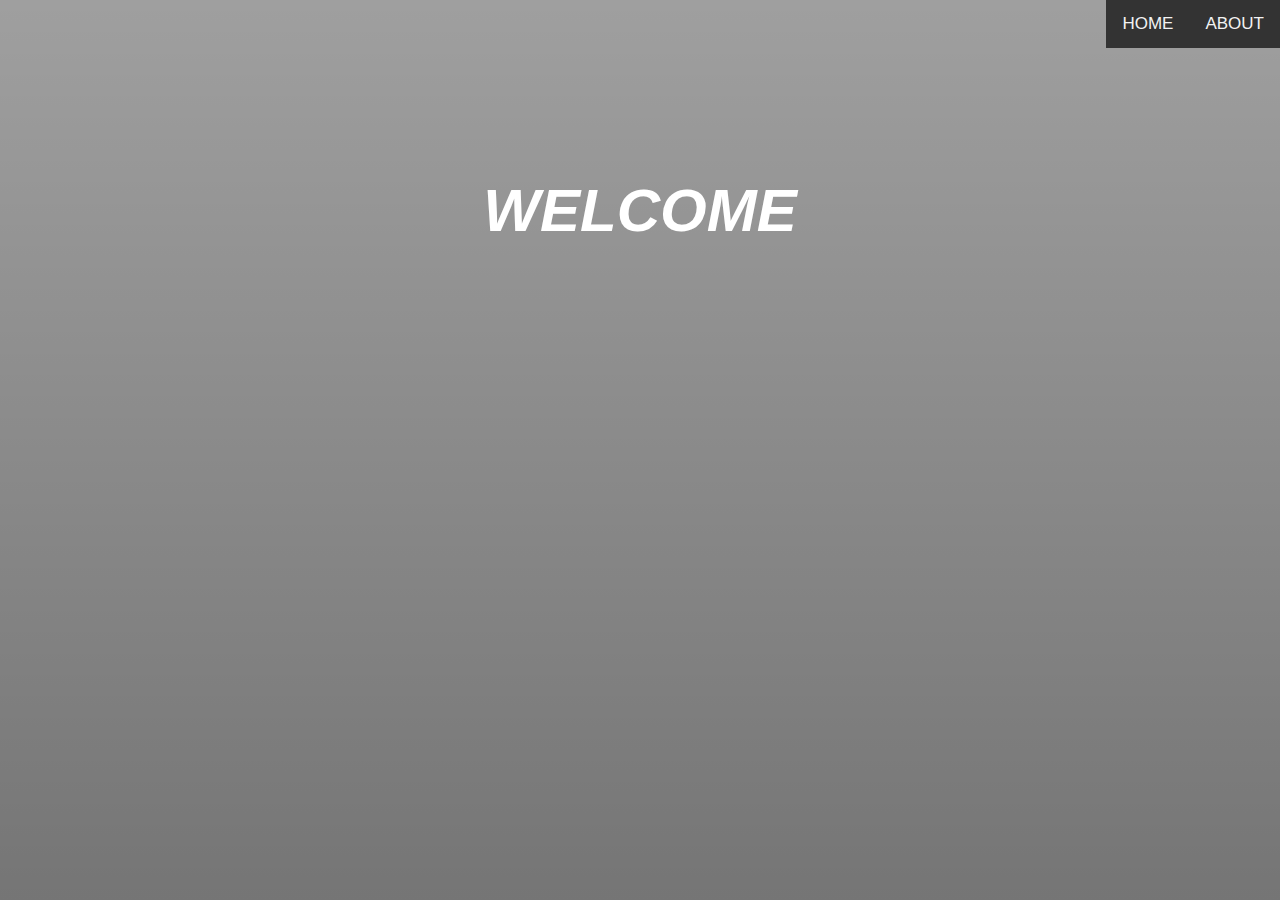
<file: index.html>
<!DOCTYPE html>
<html lang="en">
<head>
    <meta charset="UTF-8">
    <meta http-equiv="X-UA-Compatible" content="IE=edge">
    <meta name="viewport" content="width=device-width, initial-scale=1.0">
    <title>Document</title>
    <link rel="stylesheet" href="style.css">
    <link rel="stylesheet" href="about.html">

</head>
<body>
    <div class = " banner ">
        
        <div class="topnav">
            <a href="index.html">Home</a>
             <a href="about.html">about</a>
            </div>
          
    </div>
    <div class="content">
        <h1>WELCOME </h1> 
        <p></p>
        
    </div> 
    
   
    
</body>
</html>
</file>
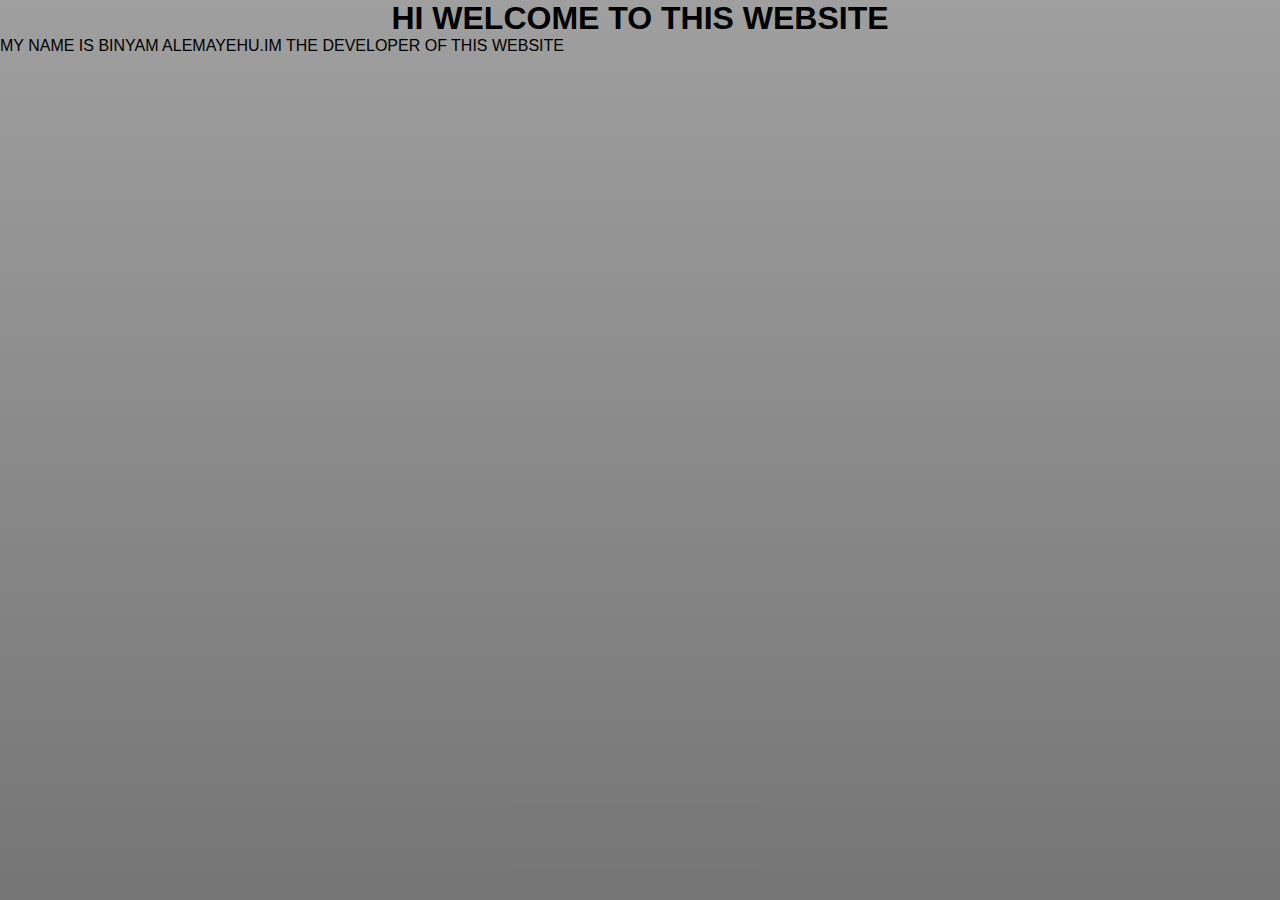
<file: about.html>
<!DOCTYPE html>
<html lang="en">
<head>
    <meta charset="UTF-8">
    <meta http-equiv="X-UA-Compatible" content="IE=edge">
    <meta name="viewport" content="width=device-width, initial-scale=1.0">
    <title>Document</title>
    <link rel="stylesheet" href="style1.css">
</head>
<body>
    <center>
        <h1> HI WELCOME TO THIS WEBSITE</h1> 
    </center>
   
   <p>MY NAME IS BINYAM ALEMAYEHU.IM THE DEVELOPER OF THIS WEBSITE</p>
 
</body>
</html>
</file>
<file: style.css>
*{
      margin: 0; 
     padding: 0;
      font-family: sans-serif; }
.banner {
width: 100%;
height: 100vh;
background-image: linear-gradient(rgba(0, 0, 0, 0.377),rgba(0, 0, 0, 0.541)),url();
background-size: cover;
background-position: center; }
.topnav {
    overflow: hidden;
    background-color: #333;
    position: absolute;
    right:0px ;
  }
  
  .topnav a {
    float: left;
    color: #f2f2f2;
    text-align: center;
    padding: 14px 16px;
    text-decoration: none;
    font-size: 17px;
  }
  
  .topnav a:hover {
    background-color: #ddd;
    color: black;
  }
 .content{
width:100% ;
position: absolute ;
top: 20% ;
transform: translateY(-50%);
text-align: center;
color: #fff;
}
.content h1{
  font-style: oblique;
 font-size: 60px;
 margin-top: 80px;

}

   
 a{
    text-decoration: none;
    color: #fff;
    text-transform: uppercase ;
    
    
     
} .content p{
    margin: 20px auto;
    font-weight: 100;
    line-height: 25px;
}
</file>
<file: style1.css>
*{
    margin: 0; 
   padding: 0;
    font-family: sans-serif; }
body {
width: 100%;
height: 100vh;
background-image: linear-gradient(rgba(0, 0, 0, 0.377),rgba(0, 0, 0, 0.541)),url();
background-size: cover;
background-position: center; }
</file>
